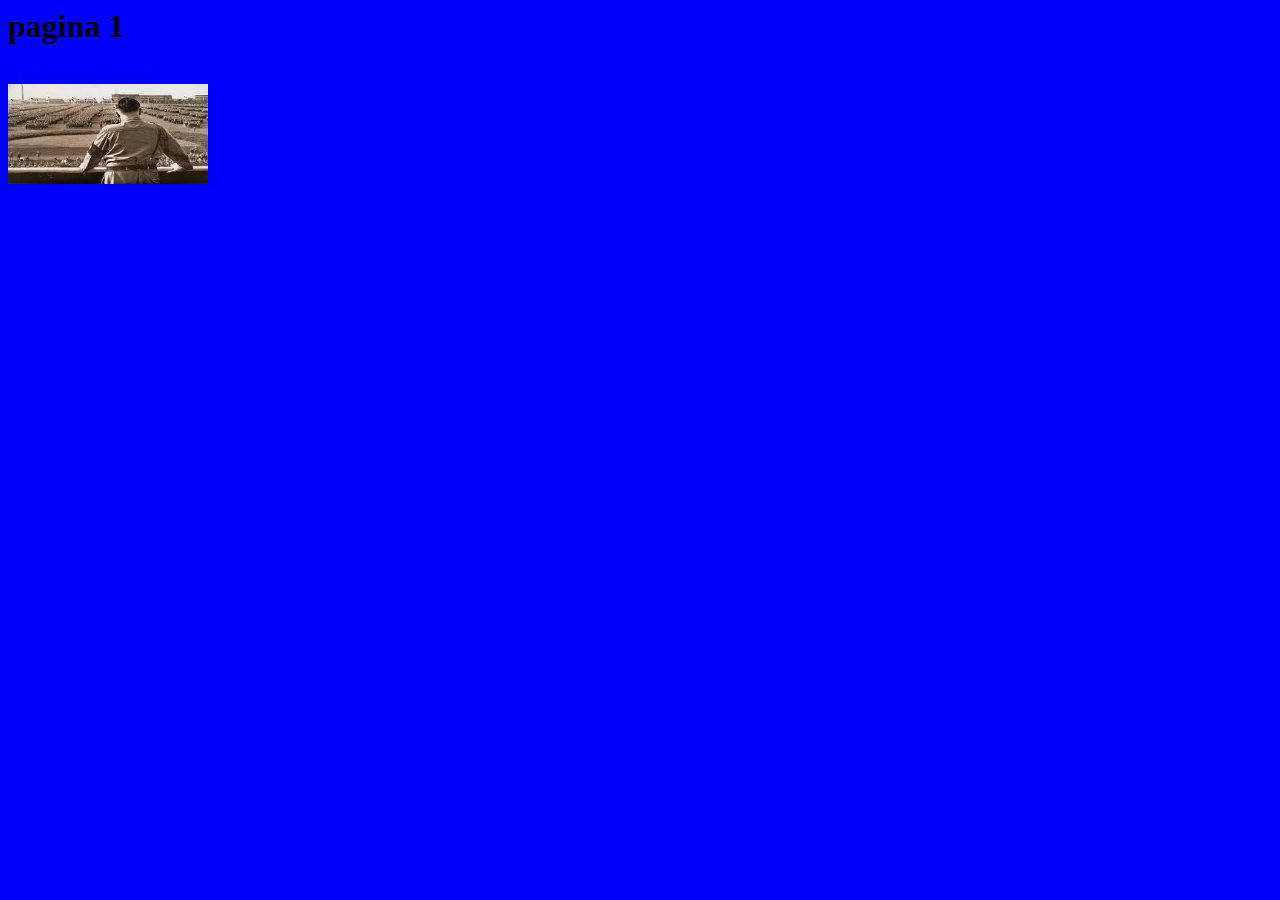
<file: index.html>
<html> 
    <head> 
      <link rel="stylesheet" type="text/css" href="css/estilos.css">
      <title>nombre de mi pagina</title> 
    </head> 
   <body> 
       <h1>pagina 1</h1> 
       <a href="paginas/acerca_de.html">Ir a la pagina Acerca 2</a> 
       <br>
       <img src="img/descarga.jfif" width="200" height="100">
   </body> 
</html>
</file>
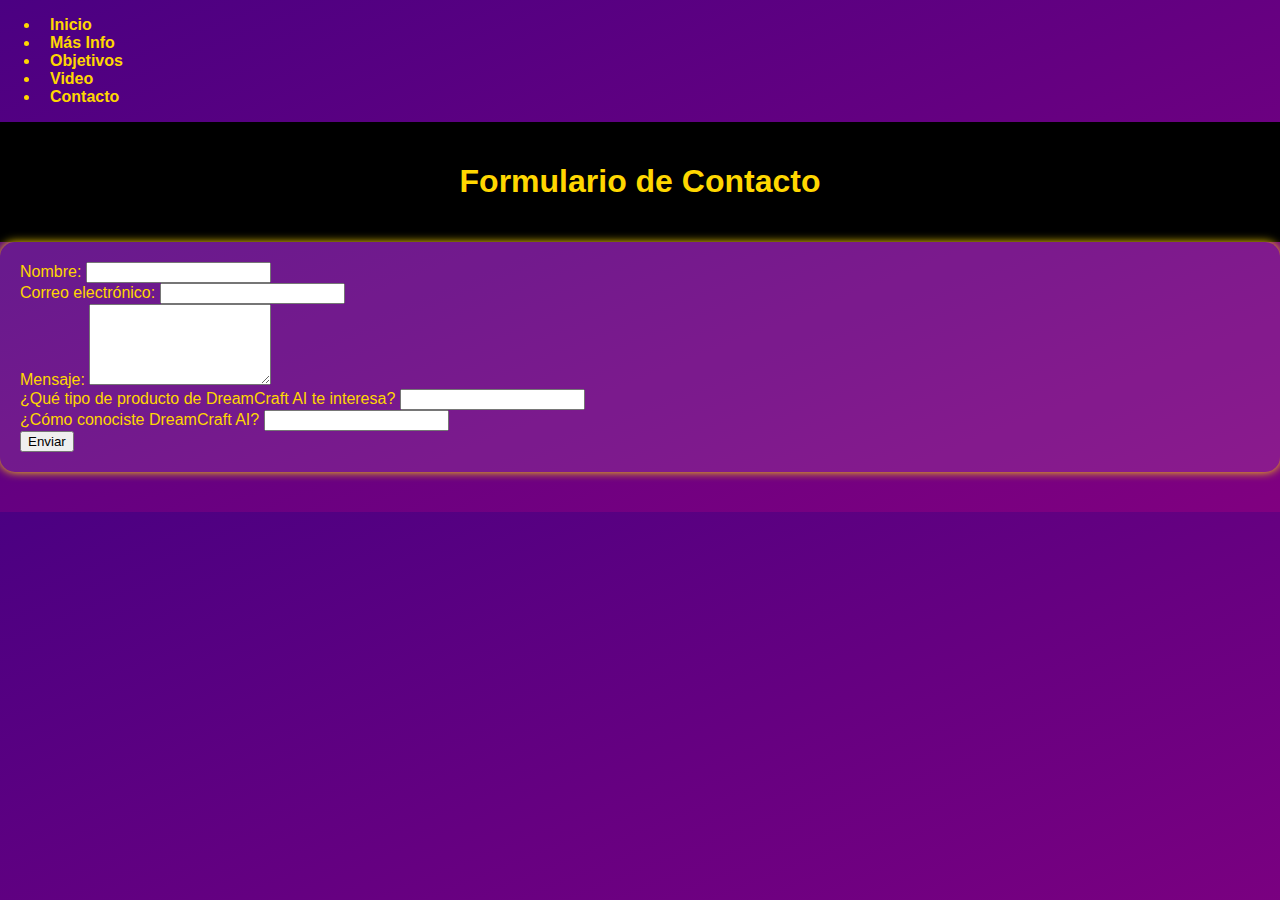
<file: contacto.html>
<!DOCTYPE html>
<html lang="es">

<head>
    <meta charset="UTF-8">
    <meta name="viewport" content="width=device-width, initial-scale=1.0">
    <meta http-equiv="X-UA-Compatible" content="ie=edge">
    <title>Contacto - DreamCraft AI</title>
    <link rel="stylesheet" href="estilos.css">
</head>

<body>
    <!-- Barra de navegación -->
    <nav>
        <ul>
            <li><a href="index.html">Inicio</a></li>
            <li><a href="mas.html">Más Info</a></li>
            <li><a href="objetivo.html">Objetivos</a></li>
            <li><a href="video.html">Video</a></li>
            <li><a href="contacto.html">Contacto</a></li>
        </ul>
    </nav>

    <!-- Título de la sección de contacto -->
    <header>
        <h1>Formulario de Contacto</h1>
    </header>

    <!-- Formulario de contacto -->
    <section>
        <form action="#" method="post">
            <!-- Nombre -->
            <div>
                <label for="nombre">Nombre:</label>
                <input type="text" id="nombre" name="nombre" required>
            </div>

            <!-- Correo electrónico -->
            <div>
                <label for="correo">Correo electrónico:</label>
                <input type="email" id="correo" name="correo" required>
            </div>

            <!-- Mensaje -->
            <div>
                <label for="mensaje">Mensaje:</label>
                <textarea id="mensaje" name="mensaje" rows="5" required></textarea>
            </div>

            <!-- Tipo de producto -->
            <div>
                <label for="producto">¿Qué tipo de producto de DreamCraft AI te interesa?</label>
                <input type="text" id="producto" name="producto">
            </div>

            <!-- Cómo conoció DreamCraft AI -->
            <div>
                <label for="descubrio">¿Cómo conociste DreamCraft AI?</label>
                <input type="text" id="descubrio" name="descubrio">
            </div>

            <!-- Botón de envío -->
            <div>
                <input type="submit" value="Enviar">
            </div>
        </form>
    </section>
</body>

</html>
</file>
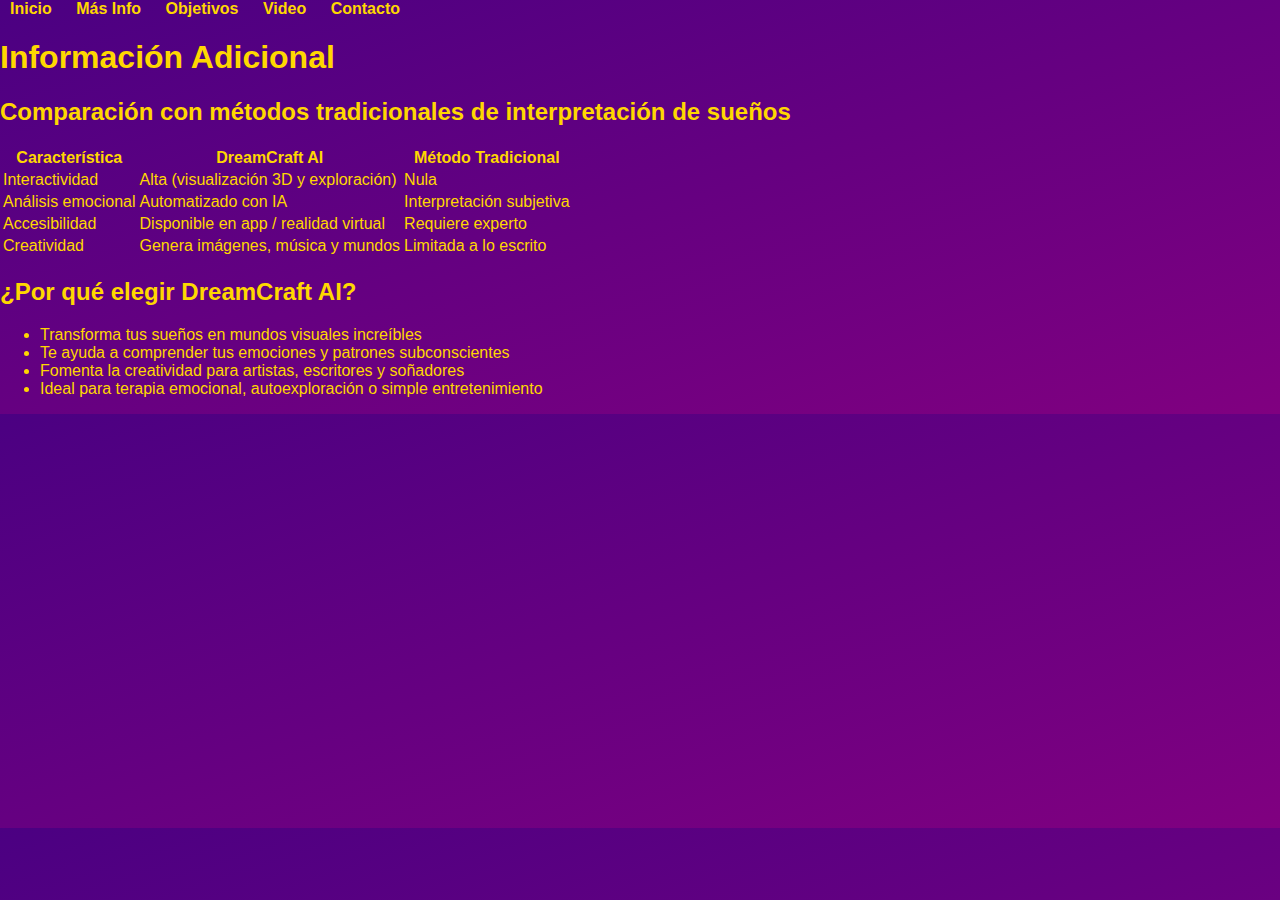
<file: mas.html>
<!DOCTYPE html>
<html lang="es">
<head>
  <meta charset="UTF-8">
  <title>Más Información</title>
  <link rel="stylesheet" href="estilos.css">
</head>
<body>
  
<nav>
  <a href="index.html">Inicio</a>
  <a href="mas.html">Más Info</a>
  <a href="objetivo.html">Objetivos</a>
  <a href="video.html">Video</a>
  <a href="contacto.html">Contacto</a>
</nav>

<h1>Información Adicional</h1>

<h2>Comparación con métodos tradicionales de interpretación de sueños</h2>
<table>
  <tr><th>Característica</th><th>DreamCraft AI</th><th>Método Tradicional</th></tr>
  <tr><td>Interactividad</td><td>Alta (visualización 3D y exploración)</td><td>Nula</td></tr>
  <tr><td>Análisis emocional</td><td>Automatizado con IA</td><td>Interpretación subjetiva</td></tr>
  <tr><td>Accesibilidad</td><td>Disponible en app / realidad virtual</td><td>Requiere experto</td></tr>
  <tr><td>Creatividad</td><td>Genera imágenes, música y mundos</td><td>Limitada a lo escrito</td></tr>
</table>

<h2>¿Por qué elegir DreamCraft AI?</h2>
<ul>
  <li>Transforma tus sueños en mundos visuales increíbles</li>
  <li>Te ayuda a comprender tus emociones y patrones subconscientes</li>
  <li>Fomenta la creatividad para artistas, escritores y soñadores</li>
  <li>Ideal para terapia emocional, autoexploración o simple entretenimiento</li>
</ul>
</body>
</html>
</file>
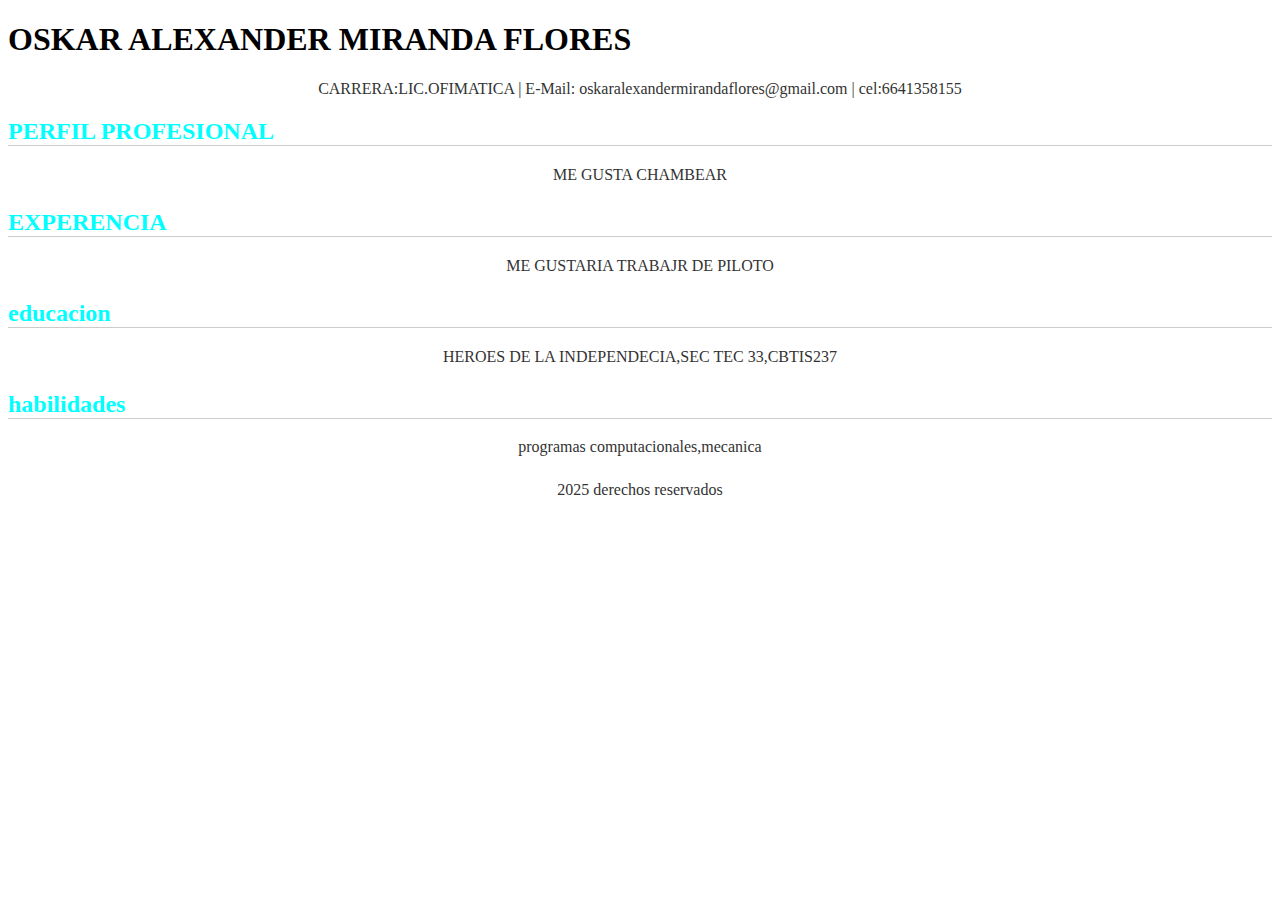
<file: curriculum/curriculum.html>
<!DOCTYPE html>
<html lang="en">
<head>
    <meta charset="UTF-8">
    <meta name="viewport" content="width=device-width, initial-scale=1.0">
    <link rel="stylesheet" href="estilos.css">
    <title>portafolio personal</title>
</head>
<body>
    <div class="contedor">
<header>
    <h1>OSKAR ALEXANDER MIRANDA FLORES</h1>
    <P>CARRERA:LIC.OFIMATICA | E-Mail: oskaralexandermirandaflores@gmail.com | cel:6641358155 </P>
</header>
<section class="perfil">
    <h2> PERFIL PROFESIONAL</h2>
    <P>ME GUSTA CHAMBEAR</P>
</section>
<section class="experiencia">
    <h2>EXPERENCIA</h2>
    <P>ME GUSTARIA TRABAJR DE PILOTO</P>
</section>
<section class="educacion">
    <h2>educacion</h2>
    <P>    HEROES DE LA INDEPENDECIA,SEC TEC 33,CBTIS237
    </P>
</section>
<section class="habilidades">
    <h2>habilidades</h2>
    <p>programas computacionales,mecanica</p>
</section>
<footer>
    <p>2025 derechos reservados</p>
</footer>
    </div>
    
</body>
</html>
</file>
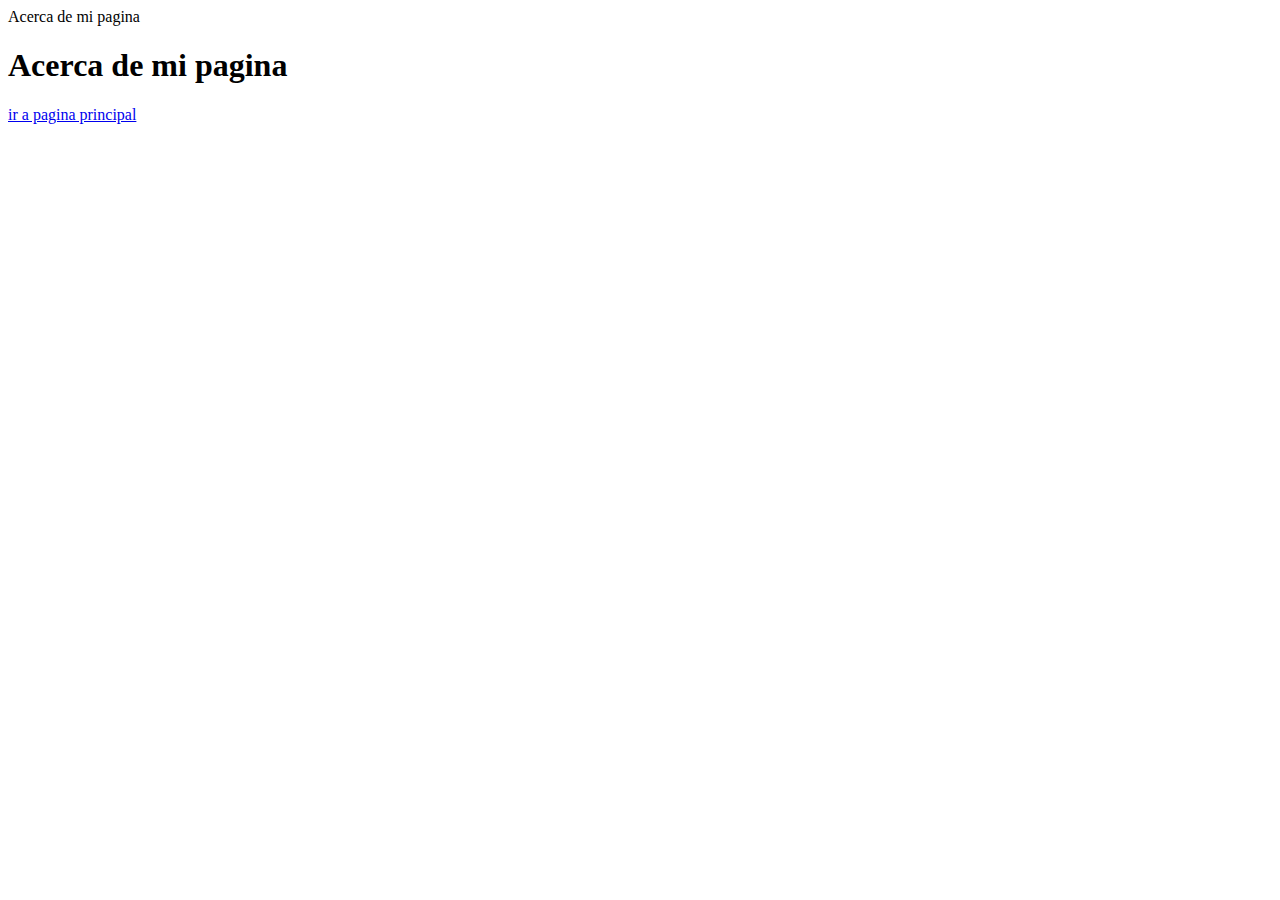
<file: paginas/acerca_de.html>
<html>
  <head>
    <link rel=stylesheet" type="text/css" href="../css/estilos.css"
    <title>Acerca de mi pagina</title>
  </head>
  <body>
    <h1>Acerca de mi pagina</h1>
    <a href="../index.html">ir a pagina principal</a>
  </body>
</html>
</file>
<file: css/estilos.css>
body {
  background-color:blue;
}
</file>
<file: estilos.css>
body {
    font-family: 'Arial Black', sans-serif;
    background: linear-gradient(to bottom right, #4B0082, #800080);
    color: #FFD700;
    margin: 0;
    padding: 0;
}

header {
    background-color: #000;
    color: #FFD700;
    padding: 20px;
    text-align: center;
}

nav a {
    margin: 0 10px;
    color: #FFD700;
    text-decoration: none;
    font-weight: bold;
}

nav a:hover {
    color: #FFFFFF;
    text-shadow: 1px 1px 5px #FFD700;
}

main {
    padding: 20px;
}

section {
    margin-bottom: 40px;
    background: rgba(255, 255, 255, 0.1);
    padding: 20px;
    border-radius: 15px;
    box-shadow: 0 0 10px #FFD700;
}

footer {
    background-color: #000;
    color: #FFD700;
    text-align: center;
    padding: 10px;
}
</file>
<file: curriculum/estilos.css>
body p{ text-align: center;
    color: #333;
}
section{
    margin-bottom: 25px;
}
h2{
    color: aqua;
    border-bottom: 1px solid #ccc;
}
</file>
